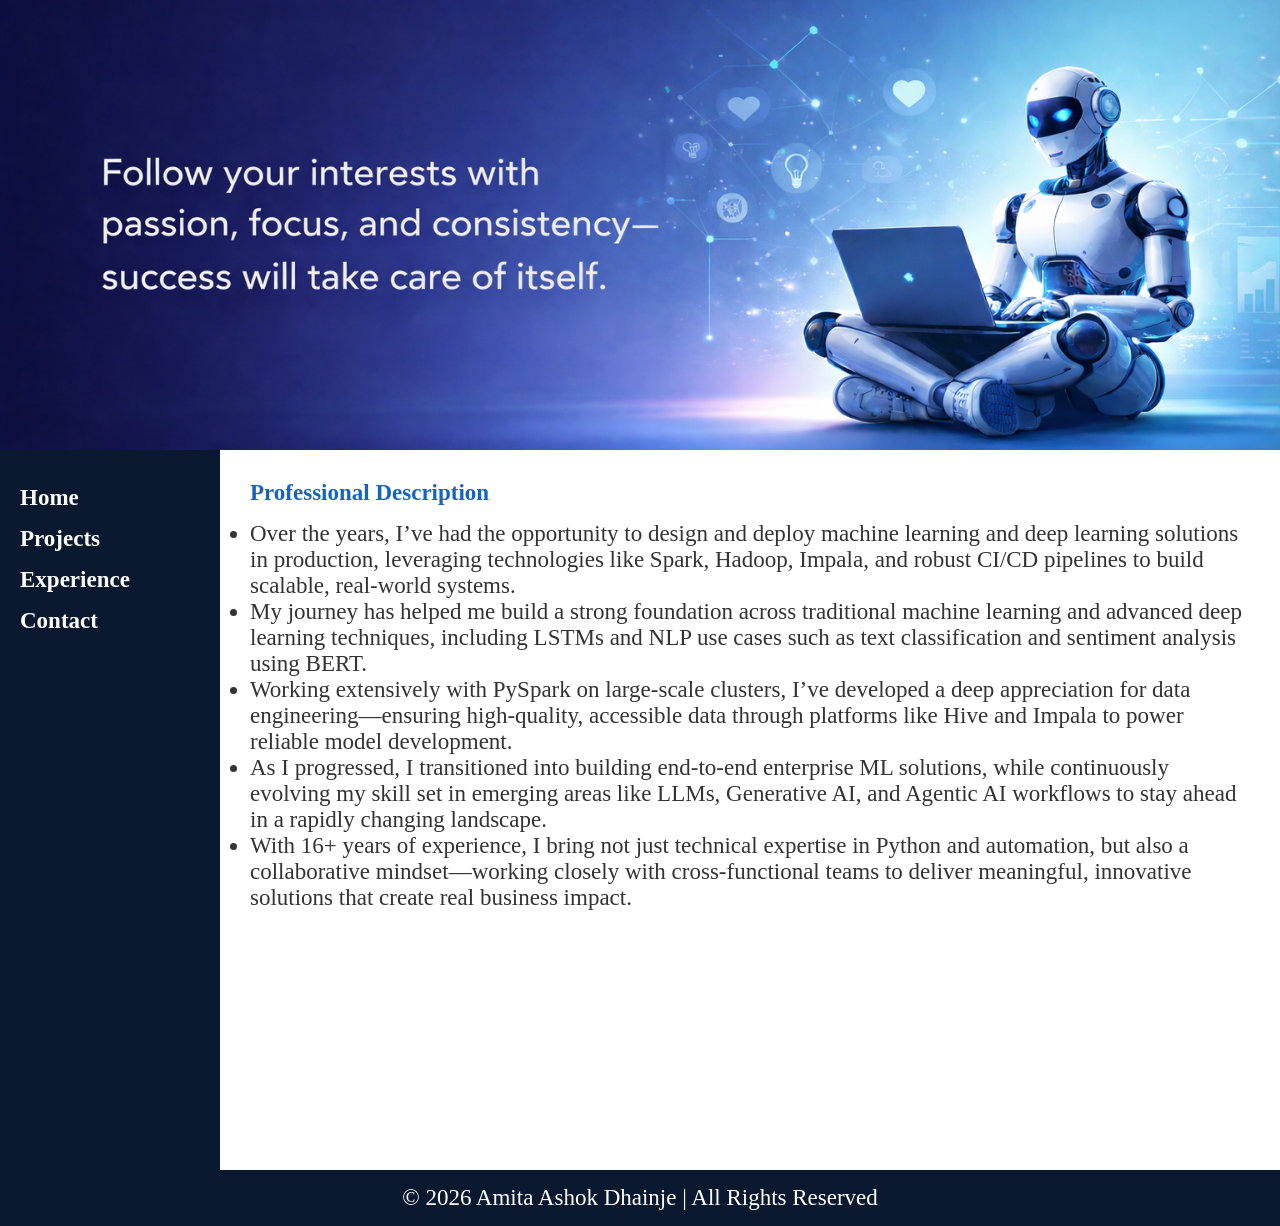
<file: index.html>
<!DOCTYPE html>
<html lang="en">
<head>
    <meta charset="UTF-8">
    <meta name="viewport" content="width=device-width, initial-scale=1.0">
    <title>Professional Page</title>
    <link rel="stylesheet" href="style.css">
</head>
<body>

    <!-- Banner with Image -->
    <header class="banner">
        <!-- <div class="banner-overlay">
            <h1>My Professional Page</h1>
        </div> -->
    </header>

    <!-- Main Layout -->
    <div class="container">

        <!-- Sidebar -->
        <aside class="sidebar">
            <ul>
                <li><a href="#">Home</a></li>
                <li><a href="#">Projects</a></li>
                <li><a href="#">Experience</a></li>
                <li><a href="#">Contact</a></li>
            </ul>
        </aside>

        <!-- Main Content -->
        <main class="content">
            <h2>Professional Description</h2>
            <p>
                <ul>
                    <li>Over the years, I’ve had the opportunity to design and deploy machine learning and deep learning solutions in production, leveraging technologies like Spark, Hadoop, Impala, and robust CI/CD pipelines to build scalable, real-world systems.</li>
                    <li>My journey has helped me build a strong foundation across traditional machine learning and advanced deep learning techniques, including LSTMs and NLP use cases such as text classification and sentiment analysis using BERT.</li>
                    <li>Working extensively with PySpark on large-scale clusters, I’ve developed a deep appreciation for data engineering—ensuring high-quality, accessible data through platforms like Hive and Impala to power reliable model development.</li>
                    <li>As I progressed, I transitioned into building end-to-end enterprise ML solutions, while continuously evolving my skill set in emerging areas like LLMs, Generative AI, and Agentic AI workflows to stay ahead in a rapidly changing landscape.</li>
                    <li>With 16+ years of experience, I bring not just technical expertise in Python and automation, but also a collaborative mindset—working closely with cross-functional teams to deliver meaningful, innovative solutions that create real business impact.</li>
                </ul>
            </p>
        </main>

    </div>

    <!-- Footer -->
    <footer class="footer">
        <p>© 2026 Amita Ashok Dhainje | All Rights Reserved</p>
    </footer>

</body>
</html>
</file>
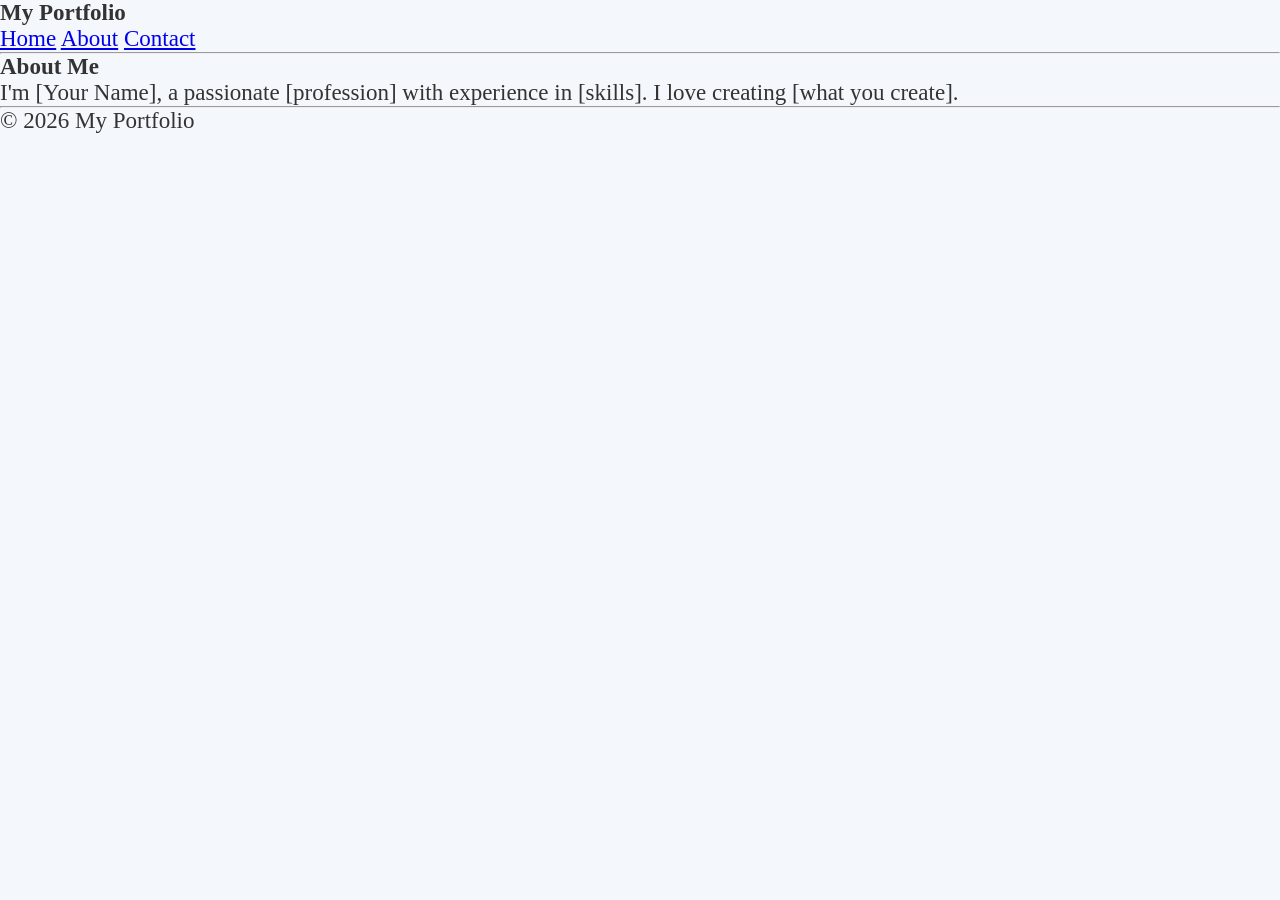
<file: about.html>
<!DOCTYPE html>
<html>
<head>
    <title>My Portfolio - About</title>
    <link rel="stylesheet" href="style.css">
</head>
<body>

<header>
    <h1>My Portfolio</h1>
    <nav>
        <a href="index.html">Home</a>
        <a href="about.html">About</a>
        <a href="contact.html">Contact</a>
    </nav>
</header>
<hr>

<h2>About Me</h2>
<p>I'm [Your Name], a passionate [profession] with experience in [skills]. I love creating [what you create].</p>

<hr>
<footer>
    <p>&copy; 2026 My Portfolio</p>
</footer>

</body>
</html>
</file>
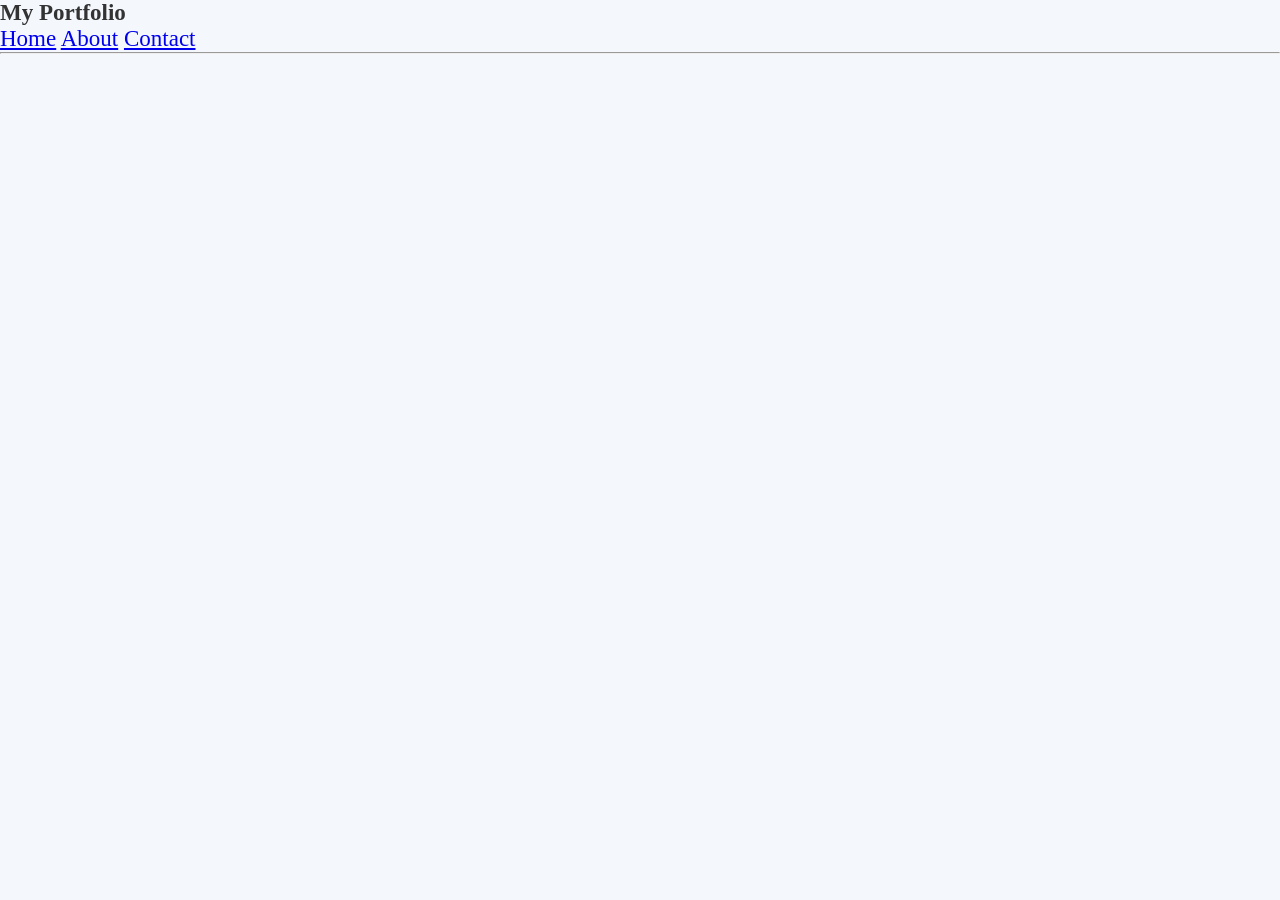
<file: header.html>
<!DOCTYPE html>
<html>
<head>
    <title>My Portfolio</title>
    <link rel="stylesheet" href="style.css">
</head>
<body>

<header>
    <h1>My Portfolio</h1>
    <nav>
        <a href="index.html">Home</a>
        <a href="about.html">About</a>
        <a href="contact.html">Contact</a>
    </nav>
</header>
<hr>
</file>
<file: style.css>
/* Reset */
* {
    margin: 0;
    padding: 0;
    box-sizing: border-box;
    font-family: Cambria, Cochin, Georgia, Times, 'Times New Roman', serif;
    font-size: 23px;
}

/* Body */
body {
    background-color: #f4f8fc;
    color: #333;
}

/* Banner with image */
.banner {
    background: url('images/banner.png') no-repeat center center/cover;
    height: 450px;
    position: relative;
}

/* Optional overlay for readability */
.banner-overlay {
    background-color: rgba(21, 101, 192, 0.7); /* blue overlay */
    height: 100%;
    display: flex;
    align-items: center;
    justify-content: center;
    color: white;
}

/* Layout */
.container {
    display: flex;
    min-height: 80vh;
}

/* Sidebar */
.sidebar {
    width: 220px;
    /* All the blue shades - #0a1930 , #1f4068 and #4a76c2, #ffffff, #e0e0e0, #00ffff, #00bfff*/
    background-color: #0a1930;
    padding: 20px;
}

.sidebar ul {
    list-style: none;
}

.sidebar ul li {
    margin: 15px 0;
}

.sidebar ul li a {
    text-decoration: none;
    color: white;
    font-weight: bold;
    transition: 0.3s;
}

.sidebar ul li a:hover {
    color: #cfe8ff;
}

/* Content */
.content {
    flex: 1;
    padding: 30px;
    background-color: white;
}

.content h2 {
    color: #1565c0;
    margin-bottom: 15px;
}

/* Footer */
.footer {
    background-color: #0a1930;
    color: white;
    text-align: center;
    padding: 15px;
}
</file>
